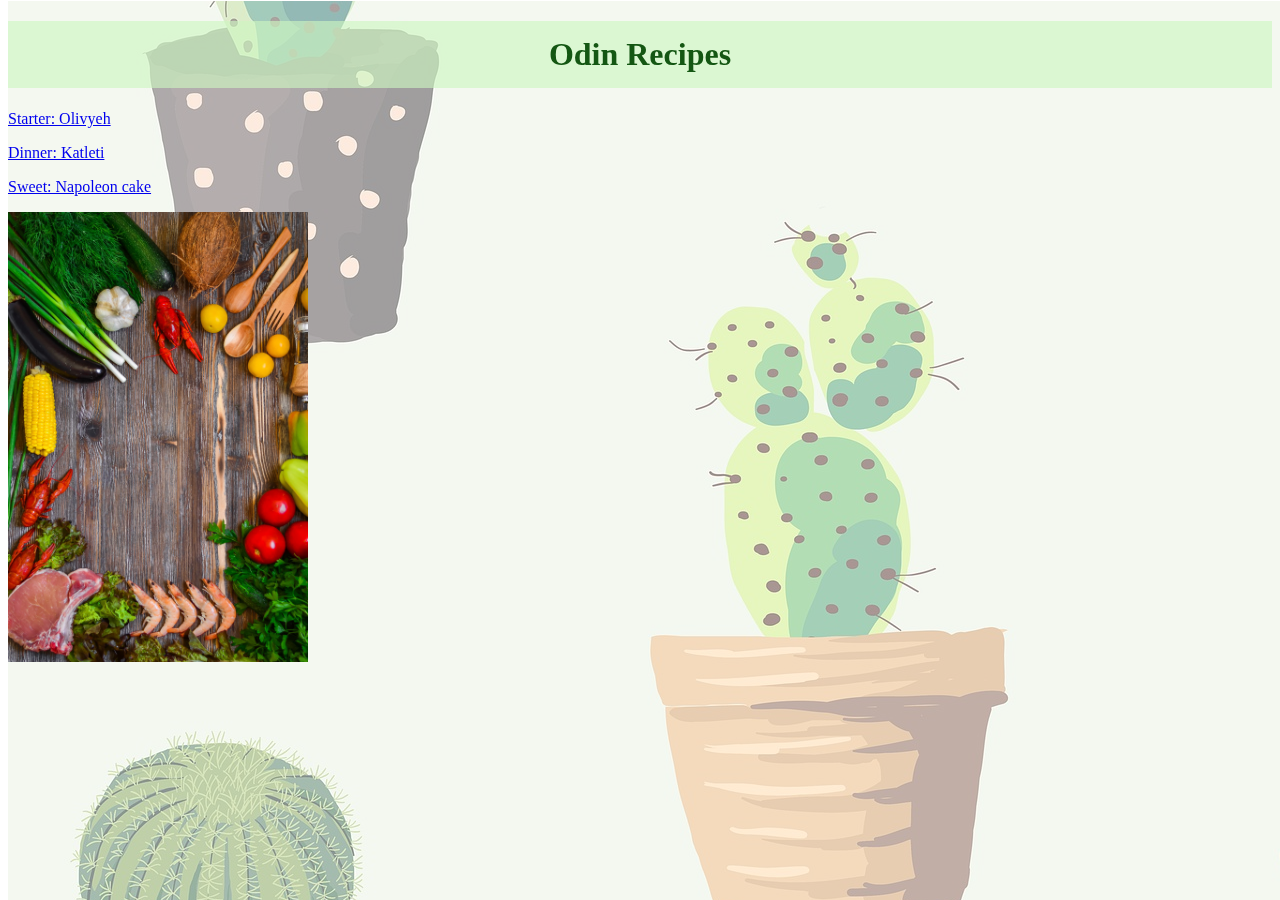
<file: index.html>
<!DOCTYPE html>
<html lang="en">

<head>
    <meta charset="UTF-8">
    <title>Natali's Odin Recipes</title>
    <link rel="stylesheet" href="./style.css">
</head>

<body>
    <img class="background" src="./images/background.jpg">
    <h1>Odin Recipes</h1>
    <p><a href="./recipes/olivyeh.html">Starter: Olivyeh</a></p>
    <p><a href="./recipes/katleti.html">Dinner: Katleti</a></p>
    <p><a href="./recipes/napoleon-cake.html">Sweet: Napoleon cake</a></p>


    <img src="./images/ingredients.jpg" width="300" height="auto">
</body>

</html>
</file>
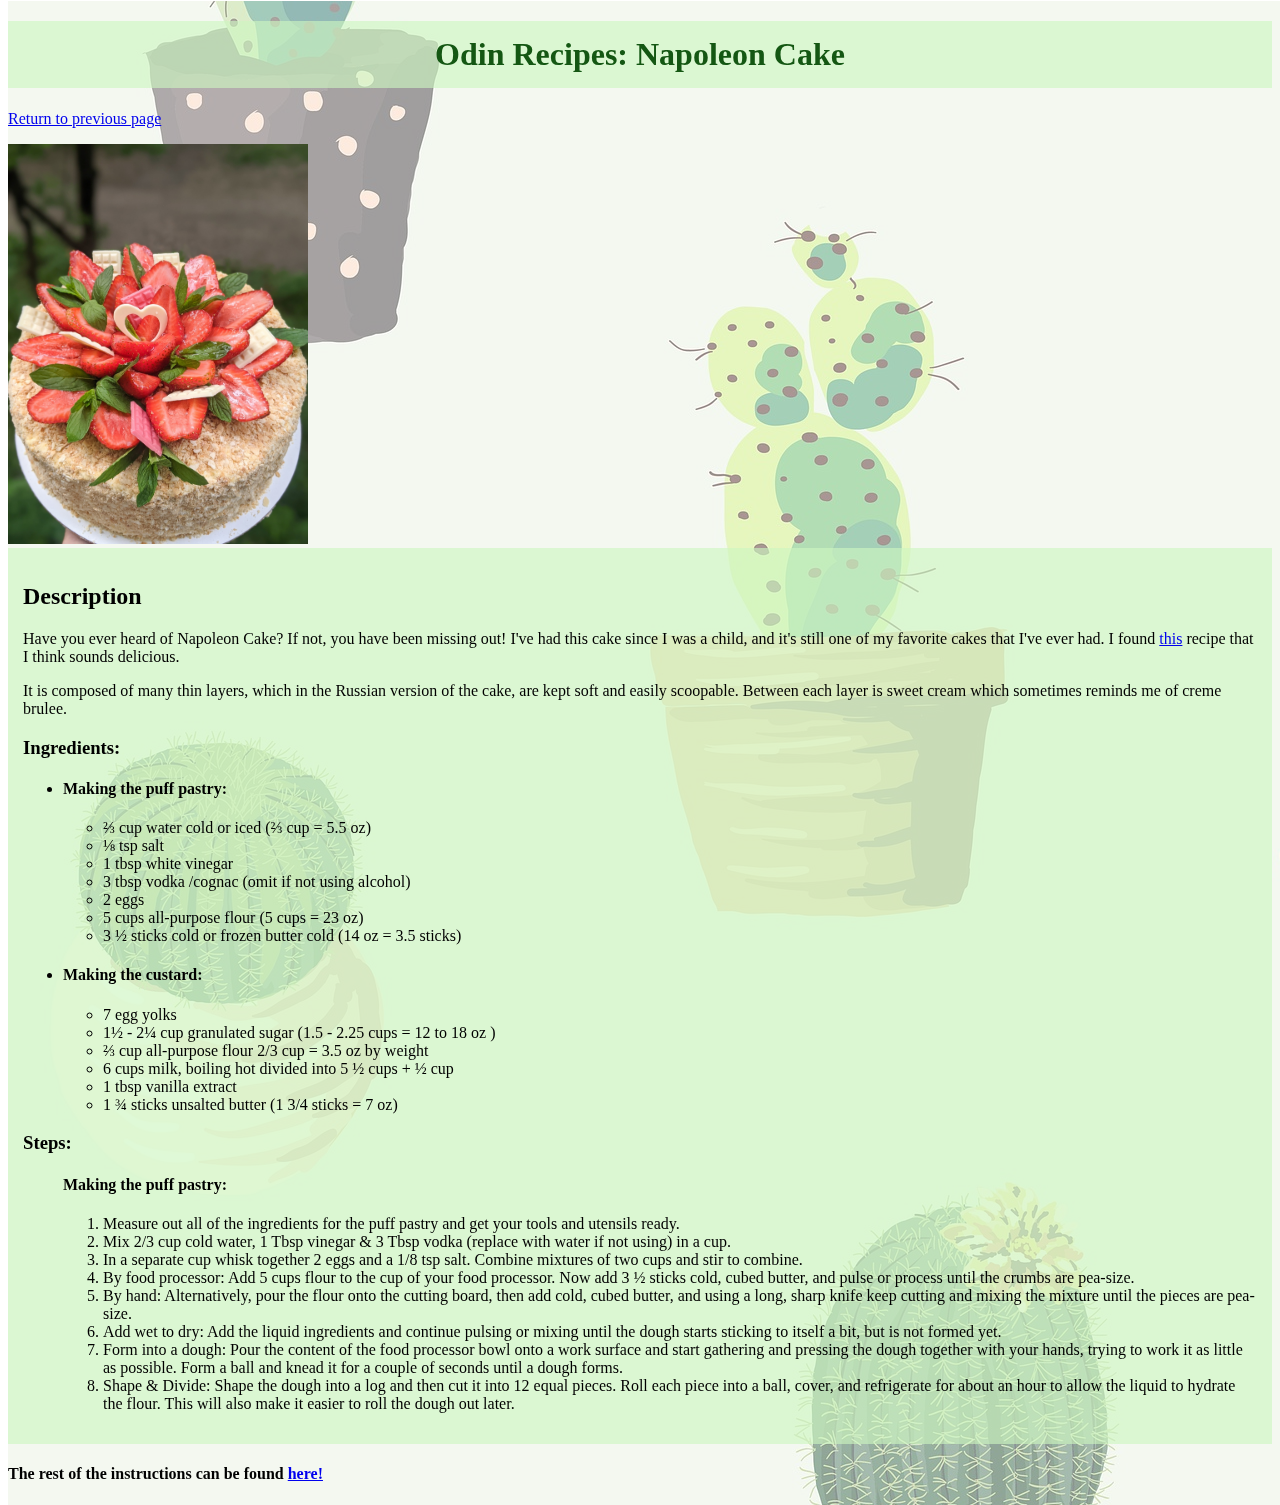
<file: recipes/napoleon-cake.html>
<!DOCTYPE html>
<html lang="en">

<head>
    <meta charset="UTF-8">
    <title>Napoleon Cake</title>
    <link rel="stylesheet" href="../style.css">
</head>

<body>
    <img class="background" src="../images/background.jpg">
    <h1>Odin Recipes: Napoleon Cake</h1>
    <p><a href="../index.html">Return to previous page</a></p>
    <img src="../images/napoleon-cake.jpg"
        alt="Image of an entire napoleon cake, with a triangular piece from the cake cut and on a small plate"
        height="auto" width="300">
    <div>
        <h2>Description</h2>
        <p>Have you ever heard of Napoleon Cake?
            If not, you have been missing out!
            I've had this cake since I was a child,
            and it's still one of my favorite cakes
            that I've ever had. I found
            <a href="https://letthebakingbegin.com/best-napoleon-cake-ever/">this</a>
            recipe that I think sounds delicious.
        </p>
        <p>It is composed of many thin layers, which in
            the Russian version of the cake, are kept soft and
            easily scoopable. Between each layer is sweet cream which
            sometimes reminds me of creme brulee.
        </p>


        <h3>Ingredients:</h3>

        <ul>
            <li>
                <h4>Making the puff pastry:</h4>
            </li>
            <ul>
                <li>⅔ cup water cold or iced (⅔ cup = 5.5 oz)</li>
                <li>⅛ tsp salt</li>
                <li>1 tbsp white vinegar</li>
                <li>3 tbsp vodka /cognac (omit if not using alcohol)</li>
                <li>2 eggs</li>
                <li>5 cups all-purpose flour (5 cups = 23 oz)</li>
                <li>3 ½ sticks cold or frozen butter cold (14 oz = 3.5 sticks)</li>
            </ul>
            <li>
                <h4>Making the custard:</h4>
            </li>
            <ul>
                <li>7 egg yolks</li>
                <li>1½ - 2¼ cup granulated sugar (1.5 - 2.25 cups = 12 to 18 oz )</li>
                <li> ⅔ cup all-purpose flour 2/3 cup = 3.5 oz by weight</li>
                <li>6 cups milk, boiling hot divided into 5 ½ cups + ½ cup</li>
                <li>1 tbsp vanilla extract</li>
                <li>1 ¾ sticks unsalted butter (1 3/4 sticks = 7 oz)</li>
            </ul>
        </ul>

        <h3>Steps:</h3>

        <ul>
            <h4>Making the puff pastry:</h4>
            <ol>
                <li>Measure out all of the ingredients for the puff pastry and get your tools and utensils ready.</li>

                <li>Mix 2/3 cup cold water, 1 Tbsp vinegar & 3 Tbsp vodka (replace with water if not using) in a cup.
                </li>

                <li>In a separate cup whisk together 2 eggs and a 1/8 tsp salt. Combine mixtures of two cups and stir to
                    combine.</li>

                <li>By food processor: Add 5 cups flour to the cup of your food processor. Now add 3 ½ sticks cold,
                    cubed
                    butter, and pulse or process until the crumbs are pea-size.</li>

                <li>By hand: Alternatively, pour the flour onto the cutting board, then add cold, cubed butter, and
                    using a
                    long, sharp knife keep cutting and mixing the mixture until the pieces are pea-size.</li>

                <li>Add wet to dry: Add the liquid ingredients and continue pulsing or mixing until the dough starts
                    sticking to itself a bit, but is not formed yet.</li>

                <li>Form into a dough: Pour the content of the food processor bowl onto a work surface and start
                    gathering
                    and pressing the dough together with your hands, trying to work it as little as possible. Form a
                    ball
                    and
                    knead it for a couple of seconds until a dough forms.</li>

                <li>Shape & Divide: Shape the dough into a log and then cut it into 12 equal pieces. Roll each piece
                    into a
                    ball, cover, and refrigerate for about an hour to allow the liquid to hydrate the flour. This will
                    also
                    make it easier to roll the dough out later.</li>
            </ol>
        </ul>
    </div>
    <h4>The rest of the instructions can be found <a
            href="https://letthebakingbegin.com/best-napoleon-cake-ever/">here!</a></h4>

</body>

</html>
</file>
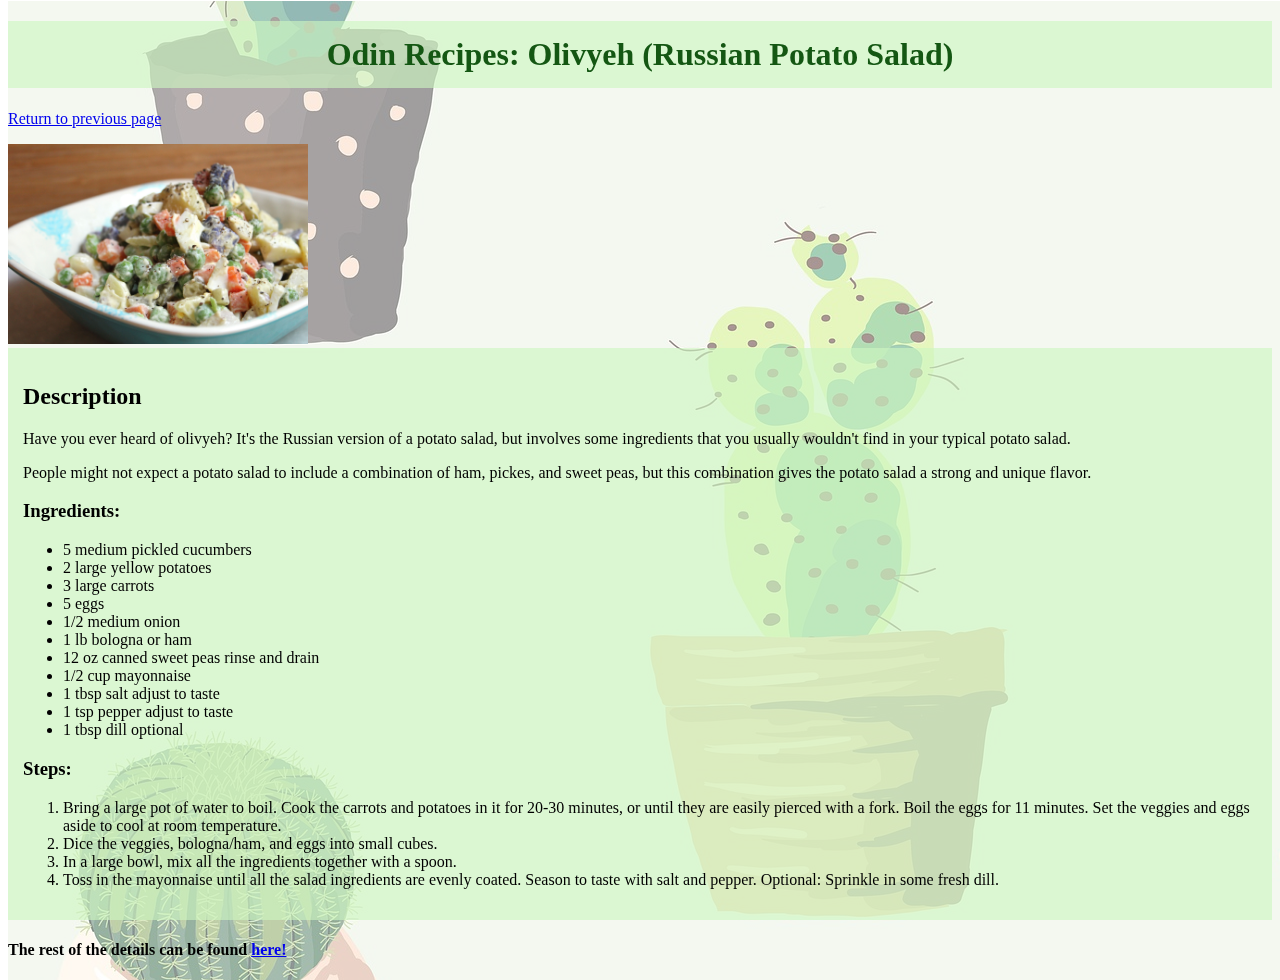
<file: recipes/olivyeh.html>
<!DOCTYPE html>
<html lang="en">

<head>
    <meta charset="UTF-8">
    <title>Napoleon Cake</title>
    <link rel="stylesheet" href="../style.css">
</head>

<body>
    <img class="background" src="../images/background.jpg">
    <h1>Odin Recipes: Olivyeh (Russian Potato Salad)</h1>
    <p><a href="../index.html">Return to previous page</a></p>
    <img src="../images/olivyeh.jpg"
        alt="Image of some russian potato salad, neatly displayed in a white bowl"
        height="auto" width="300">
    <div>
        <h2>Description</h2>
        <p>Have you ever heard of olivyeh?
            It's the Russian version of a potato salad, 
            but involves some ingredients that you usually
            wouldn't find in your typical potato salad.
        </p>
        <p>
            People might not expect a potato salad to include
            a combination of ham, pickes, and sweet peas, but
            this combination gives the potato salad a strong
            and unique flavor.
        </p>


        <h3>Ingredients:</h3>

        <ul>

            <li>5 medium pickled cucumbers</li>
            <li>2 large yellow potatoes</li>
            <li>3 large carrots</li>
            <li>5 eggs</li>
            <li>1/2 medium onion</li>
            <li>1 lb bologna or ham</li>
            <li>12 oz canned sweet peas rinse and drain</li>
            <li>1/2 cup mayonnaise</li>
            <li>1 tbsp salt adjust to taste</li>
            <li>1 tsp pepper adjust to taste</li>
            <li>1 tbsp dill optional</li>


        </ul>

        <h3>Steps:</h3>

        <ol>
            <li>Bring a large pot of water to boil. Cook the
                 carrots and potatoes in it for 20-30 
                 minutes, or until they are easily pierced 
                 with a fork. Boil the eggs for 11 minutes.
                  Set the veggies and eggs aside to cool at
                   room temperature.</li>

            <li>Dice the veggies, bologna/ham, and eggs
                 into small cubes.
            </li>

            <li>In a large bowl, mix all the ingredients
                 together with a spoon.</li>

            <li>Toss in the mayonnaise until all the salad
                 ingredients are evenly coated. Season to 
                 taste with salt and pepper.
                Optional: Sprinkle in some fresh dill.</li>
        </ol>
</div>
    <h4>The rest of the details can be found <a
            href="https://momsdish.com/recipe/189/olivier-potato-salad">here!</a></h4>

</body>

</html>
</file>
<file: style.css>
h1 {
    color: rgb(20, 87, 19);
    font-weight: bold;
    background-color: rgba(204, 246, 192, 0.635);
    text-align: center;
    padding: 15px;
}

.background {
    opacity: 0.5;
    width: min-content;
    position: fixed;
    height: auto;
    z-index: -1;
    margin-top: -20px;
}

div {
    background-color: rgba(204, 246, 192, 0.635);
    padding: 15px;
    ;
}
</file>
